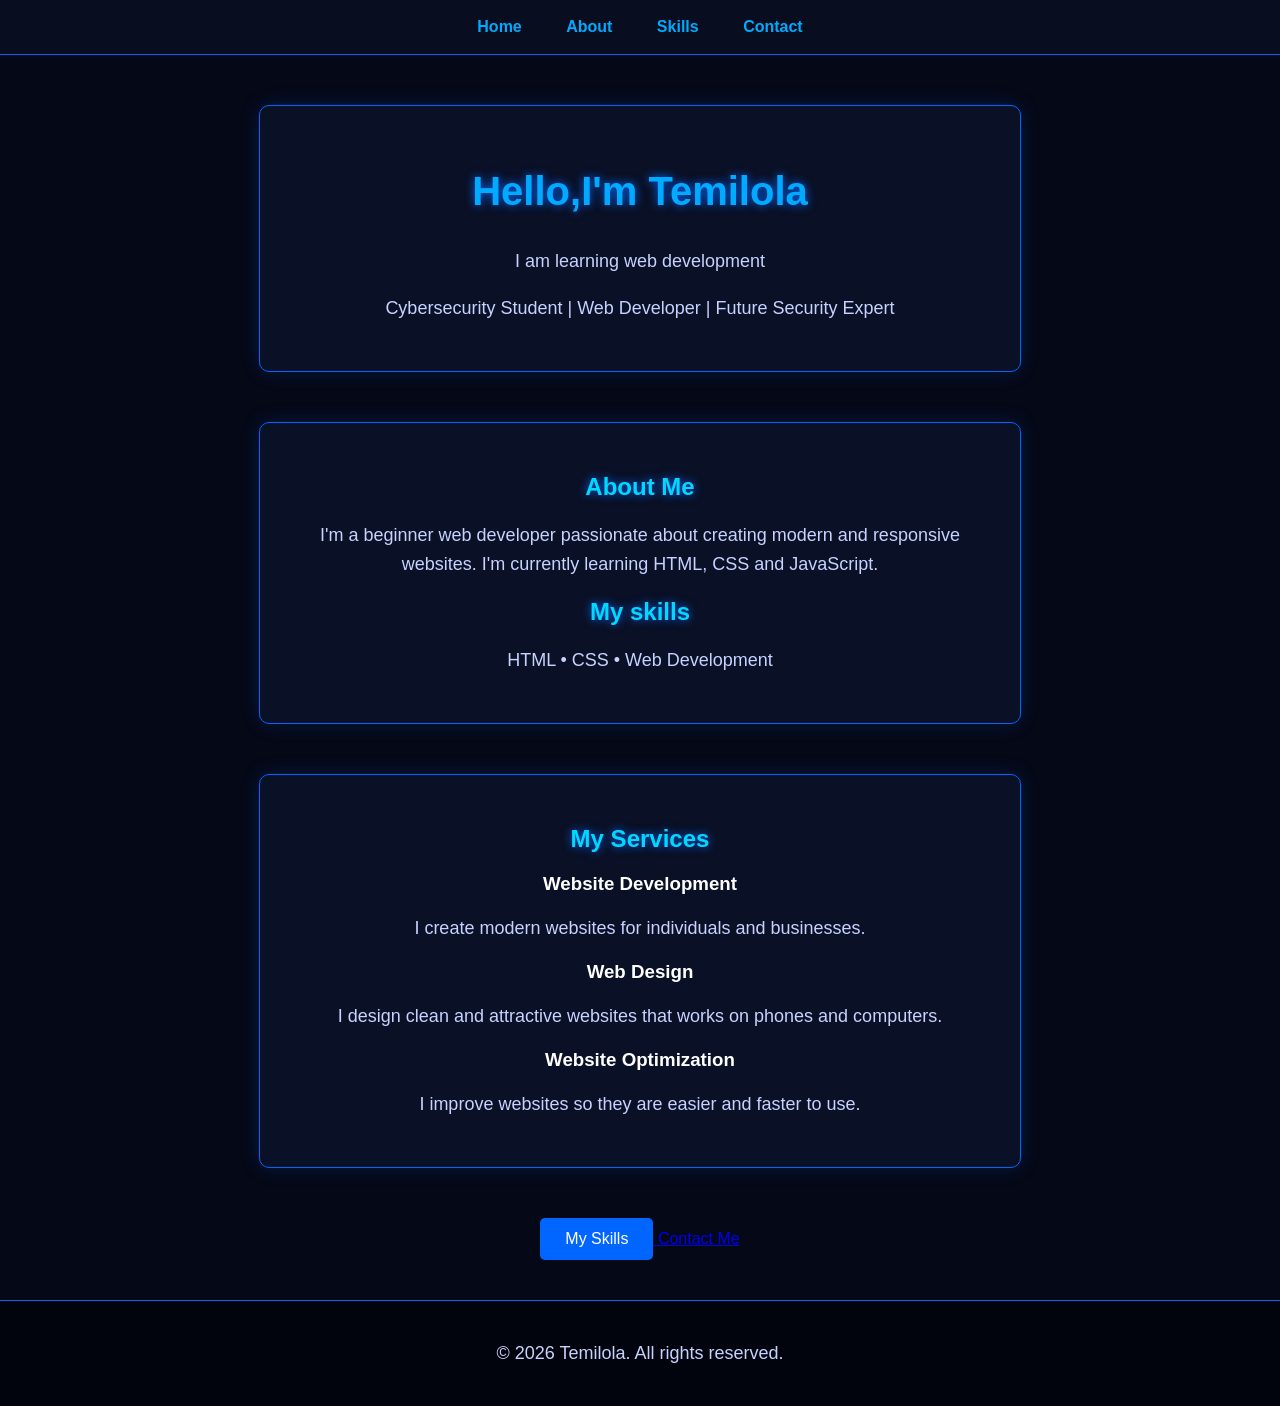
<file: index.html>
<!DOCTYPE html>
<html>

<head>
    <title>My Portfolio</title>
    <link rel="stylesheet" href="styles.css">
</head>

<body>
    <nav>
        <a href="#">Home</a>
        <a href="#">About</a>
        <a href="#">Skills</a>
        <a href="#">Contact</a>
    </nav>
    <section id="home">
        <h1>Hello,I'm Temilola</h1>
        <p>I am learning web development</p>
        <p>Cybersecurity Student | Web Developer | Future Security Expert</p>
    </section>
</body>
<section id="about">
    <h2>About Me</h2>
    <p>
        I'm a beginner web developer passionate about creating modern and responsive websites. I'm currently learning
        HTML, CSS and JavaScript.
    </p>
    <h2>My skills</h2>
    <p>HTML • CSS • Web Development </p>
</section>
<section id="services">
    <h2>My Services</h2>
    <div class="services">
        <div class="service">
            <h3>Website Development</h3>
            <p>I create modern websites for individuals and businesses.</p>
        </div>
        <div class="services">
            <h3>Web Design</h3>
            <p>I design clean and attractive websites that works on phones and computers.</p>
        </div>
        <div class="services">
            <h3>Website Optimization</h3>
            <p>I improve websites so they are easier and faster to use.</p>
        </div>
    </div>
</section>
<a href="#skills">
    <button>My Skills</button>
</a>
<a href="mailto;temilolaelegbede2@gmail.com">Contact Me</a>
<footer>
    <p>&copy; 2026 Temilola. All rights reserved.</p>
</footer>
</section>

</html>
</file>
<file: styles.css>
body {
    font-family: Arial, sans-serif;
    margin: 0;
    text-align: center;
    background-color: #050816;
    color: white;
}

header {
    background-color: #0a0f24;
    padding: 30px;
    border-bottom: 2px solid #00aaff;
}

h1 {
    color: #00aaff;
    font-size: 40px;
}

h2 {
    color: #00d9ff;
}

p {
    color: #c7d2fe;
    font-size: 18px;
    line-height: 1.6;
}

nav {
    background-color: #080d1f;
    padding: 18px;
    border-bottom: 1px solid #0066ff;
}

nav a {
    color: #00aaff;
    text-decoration: none;
    margin: 0 20px;
    font-weight: bold;
}

nav a:hover {
    color: white;
}

button {
    padding: 12px 25px;
    background-color: #0066ff;
    color: white;
    border: none;
    border-radius: 5px;
    cursor: pointer;
    font-size: 16px;
}

button:hover {
    background-color: #00aaff;
}

section {
    max-width: 700px;
    margin: 50px auto;
    padding: 30px;
    background-color: #0a1025;
    border: 1px solid #0066ff;
    border-radius: 10px;
    box-shadow: 0 0 20px rgba(0, 102, 255, 0.2);
}

h1,
h2 {
    text-shadow: 0 0 10px #0066ff;
}

footer {
    background-color: #02040d;
    text-align: center;
    padding: 20px;
    color: #8ab4f8;
    margin-top: 40px;
    font-size: 14px;
    border-top: 1px solid #0066ff;
}

@media (max-width: 600px) {
    nav a {
        display: block;
        margin: 10px;
    }

    h1 {
        font-size: 30px;
    }

    section {
        margin: 30px 15px:
    }
}
</file>
